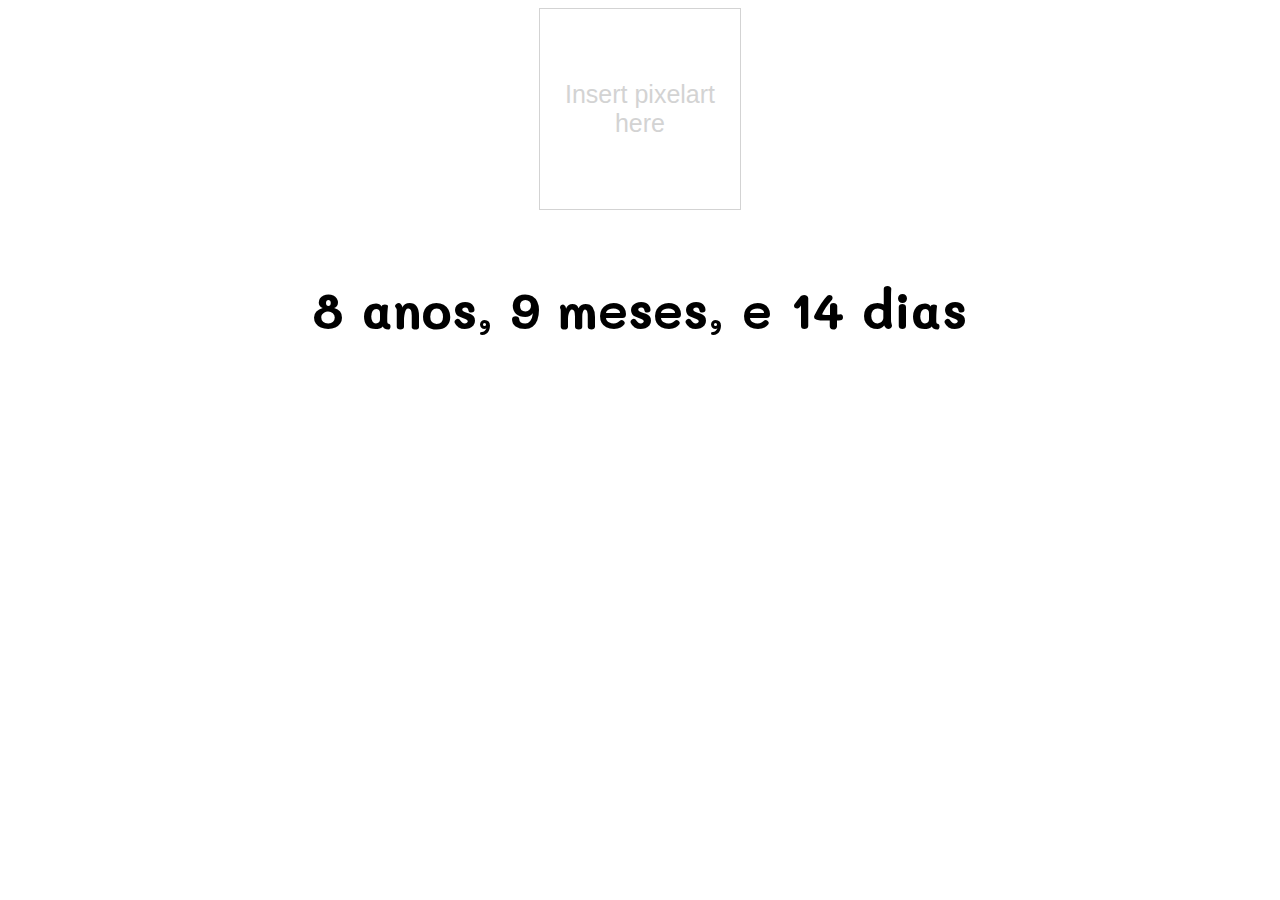
<file: counter.html>
<html>
    <head>
        <link href="https://stackpath.bootstrapcdn.com/bootstrap/4.1.3/css/bootstrap.min.css" rel="stylesheet" integrity="sha384-MCw98/SFnGE8fJT3GXwEOngsV7Zt27NXFoaoApmYm81iuXoPkFOJwJ8ERdknLPMO" crossorigin="anonymous">
        <link rel="stylesheet" href="https://use.fontawesome.com/releases/v5.3.1/css/all.css" integrity="sha384-mzrmE5qonljUremFsqc01SB46JvROS7bZs3IO2EmfFsd15uHvIt+Y8vEf7N7fWAU" crossorigin="anonymous">
        <link href="https://fonts.googleapis.com/css?family=Mali" rel="stylesheet">
        
        <title>Won't you stay one more song?</title>
        <link rel="icon" href="img/heart.png">
        <link rel="stylesheet" href="assets/css/style.css">
    </head>
    <body>
        <div class="container-fluid">
            <div class="row align-items-center" style="height:100%">
                <div class="col-4 offset-4" align="center">
                    <div id="pixelart">
                        <span id="pixelSpan">
                            Insert pixelart
                            <br>
                            here
                        </span>
                    </div>
                    <br>
                    <h1></h1>
                </div>
            </div>
        </div>
    </body>
</html>

<script src="https://code.jquery.com/jquery-3.3.1.min.js" integrity="sha256-FgpCb/KJQlLNfOu91ta32o/NMZxltwRo8QtmkMRdAu8=" crossorigin="anonymous"></script>
<script type="text/javascript" src="assets/js/counter.js"></script>
</file>
<file: assets/css/style.css>
body {font-size:25px;font-family:'Mali',cursive}
button {background-color:white;border:0px;font-size:15px;position:fixed;bottom:0px;left:0px}
img {height:700px}
section {height:100%;display:none}
strike {font-size:20px;color:lightgray}

.horizontal {height:400px}
.red {color:darkred}
.row {height:100%}

#audio, #img0, #play, #txt0 {display:none}
#emojizin, #heart {width:50px;height:50px}
#img5-1, #img5-2 {filter: grayscale(70%)}
#pixelart {height:200px;width:200px;border:1px solid lightgray;font-family:Verdana,Geneva,Tahoma,sans-serif;display:table}
#pixelSpan {display:table-cell;vertical-align:middle;color:lightgray}
#txt5 {height:700px}
</file>
